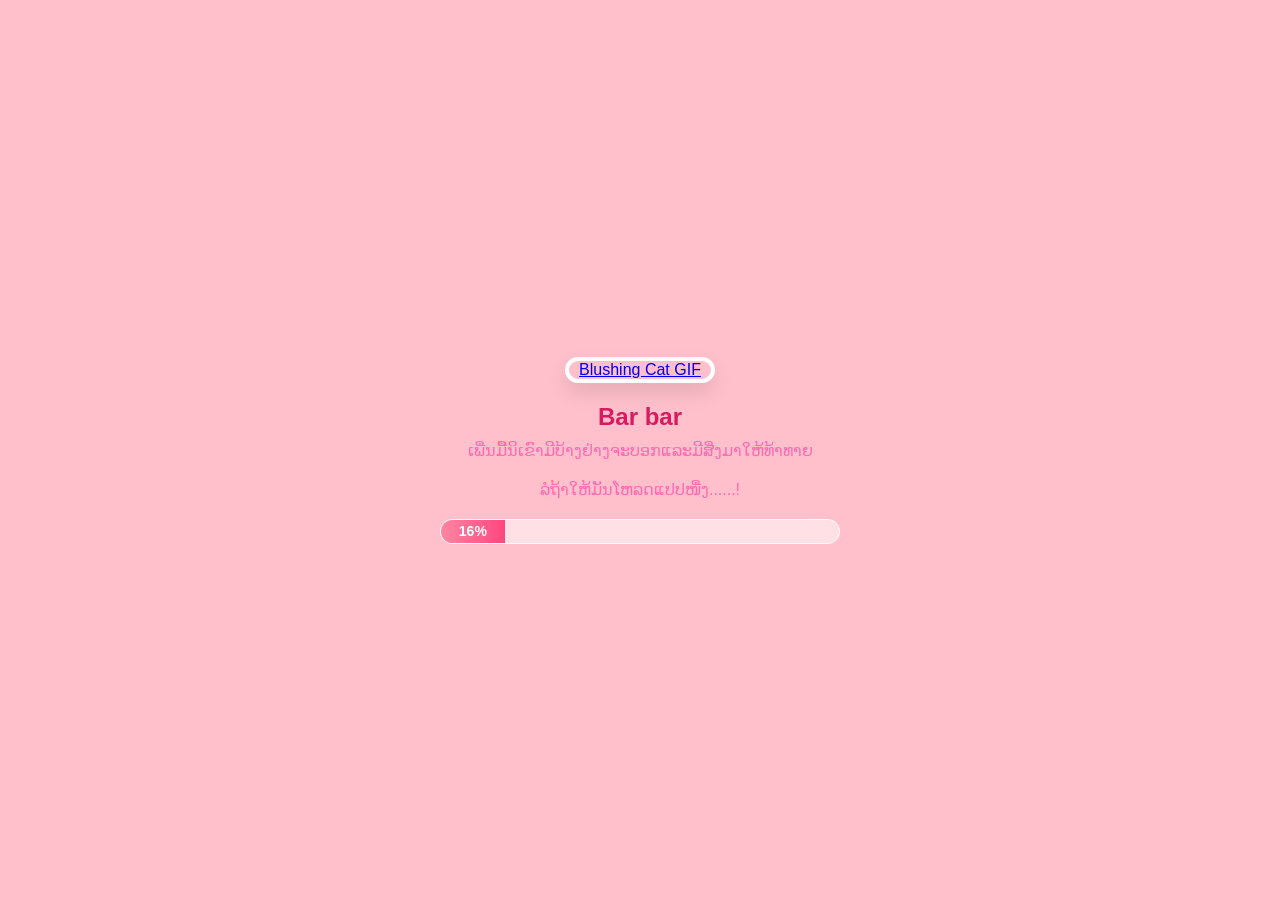
<file: Fen/index.html>
<!DOCTYPE html>
<html lang="lo">
<head>
    <meta charset="UTF-8">
    <meta name="viewport" content="width=device-width, initial-scale=1.0">
    <title>For My Love</title>
    <link rel="stylesheet" href="style.css">
</head>
<body>

    <div class="main-container">
        
        <div id="loading-section" class="show">
            
            
            <div class="gif-wrapper">
                <div class="tenor-gif-embed" data-postid="26065580" data-share-method="host" data-aspect-ratio="1.23552" data-width="100%">
                    <a href="https://tenor.com/view/blushing-cat-gif-26065580">Blushing Cat GIF</a>
                </div>
                <script type="text/javascript" async src="https://tenor.com/embed.js"></script>
            </div>
            <h1>Bar bar</h1>
            <h3>ເພີ່ນມື້ນິເຂົາມີບ້າງຢ່າງຈະບອກແລະມີສີ່ງມາໃຫ້ທ້າທາຍ</h3>

            <h3>ລໍຖ້າໃຫ້ມັນໂຫລດແປປໜື່ງ......!</h3>

            <div class="loader-container">
                <div class="loader-bar" id="fillBar">0%</div>
            </div>
        </div>

        <div id="finish-msg" class="hide">
            <div class="card">
                <h2>ໂຫລດສຳເລັດ! <br> ເພີ່ນລອງກົດປູ່ມນິເບີ່ງ</h2>
                <button id="nextPageBtn" class="btn-love">ກົດ</button>
            </div>
        </div>

    </div>

    <script src="script.js"></script>
</body>
</html>
</file>
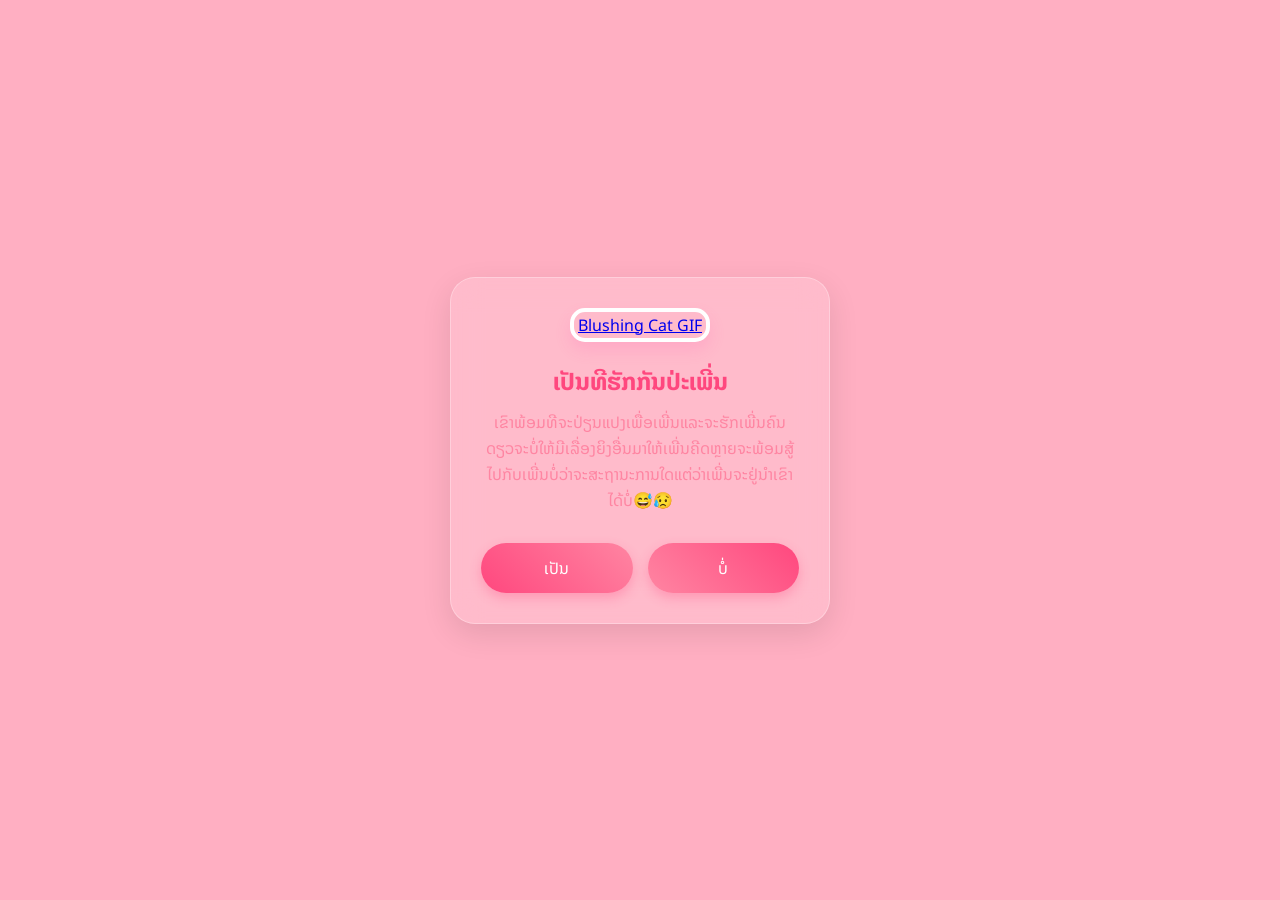
<file: Fen/about.html>
<!DOCTYPE html>
<html lang="lo">
<head>
    <meta charset="UTF-8">
    <meta name="viewport" content="width=device-width, initial-scale=1.0">
    <title>For My Special Someone</title>
    <link rel="stylesheet" href="about.css">
    <link href="https://fonts.googleapis.com/css2?family=Noto+Sans+Lao:wght@400;700&display=swap" rel="stylesheet">
</head>
<body>

    <div class="main-container">
        <div class="glass-card">
            
            <div class="gif-wrapper">
                <div class="tenor-gif-embed" data-postid="8395649839847674639" data-share-method="host" data-aspect-ratio="1.23552" data-width="100%">
                    <a href="https://tenor.com/th/view/malu-gif-8395649839847674639">Blushing Cat GIF</a>
                </div>
                <script type="text/javascript" async src="https://tenor.com/embed.js"></script>
            </div>

            <h1 class="main-title">ເປັນທີຮັກກັນປ່ະເພີ່ນ</h1>
            <h3 class="sub-title">ເຂົາພ້ອມທີຈະປ່ຽນແປງເພື່ອເພີ່ນແລະຈະຮັກເພີ່ນຄົນດຽວຈະບໍ່ໃຫ້ມີເລື່ອງຍິງອື່ນມາໃຫ້ເພີ່ນຄີດຫຼາຍຈະພ້ອມສູ້ໄປກັບເພີ່ນບໍ່ວ່າຈະສະຖານະການໃດແຕ່ວ່າເພີ່ນຈະຢູ່ນຳເຂົາໄດ້ບໍ່😅😥</h3>

            <div class="button-group">
                <button class="btn btn-left">ເປັນ</button>
                <button class="btn btn-right">ບໍ່</button>
            </div>

        </div>
    </div>

    <script src="about.js"></script>
</body>
</html>
</file>
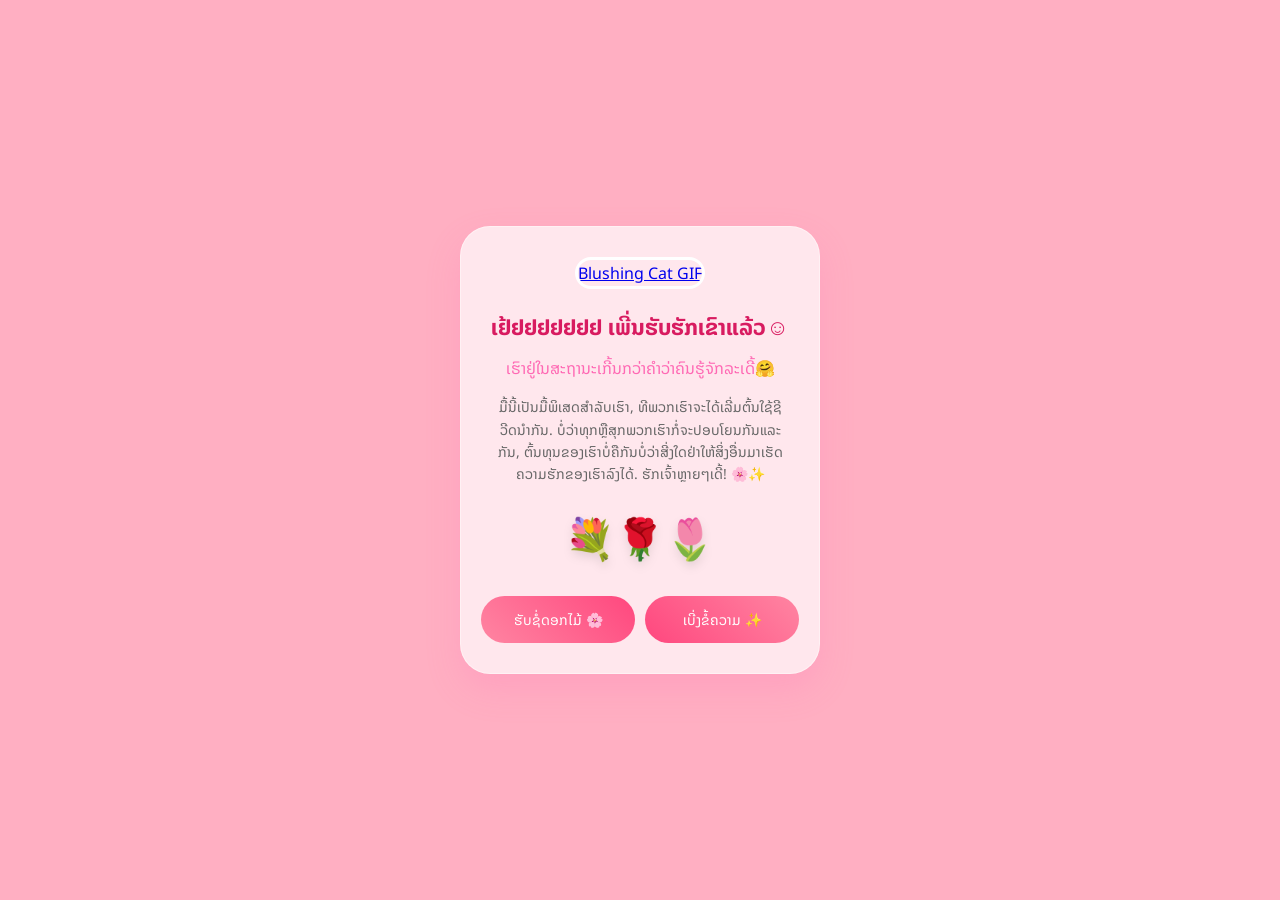
<file: Fen/thank.html>
<!DOCTYPE html>
<html lang="lo">
<head>
    <meta charset="UTF-8">
    <meta name="viewport" content="width=device-width, initial-scale=1.0">
    <title>Happy Surprise My Love</title>
    <link rel="stylesheet" href="thank.css">
    <link href="https://fonts.googleapis.com/css2?family=Noto+Sans+Lao:wght@400;700&display=swap" rel="stylesheet">
</head>
<body>

    <div class="container">
        <div class="glass-card">
            
            <div class="gif-section">
                <div class="tenor-gif-embed" data-postid="2838878765604006830" data-share-method="host" data-aspect-ratio="1.23552" data-width="100%">
                    <a href="https://tenor.com/th/view/hug-gif-2838878765604006830">Blushing Cat GIF</a>
                </div>
                <script type="text/javascript" async src="https://tenor.com/embed.js"></script>
            </div>

            <h1>ເຢ້ຢຢຢຢຢຢຢ ເພີ່ນຮັບຮັກເຂົາແລ້ວ☺️</h1>
            <h3>ເຮົາຢູ່ໃນສະຖານະເກີ້ນກວ່າຄຳວ່າຄົນຮູ້ຈັກລະເດີ້🤗</h3>
            
            <p class="love-letter">
                ມື້ນີ້ເປັນມື້ພິເສດສຳລັບເຮົາ, ທີພວກເຮົາຈະໄດ້ເລີ່ມຕົ້ນໃຊ້ຊີວີດນຳກັນ. 
                ບໍ່ວ່າທຸກຫຼືສຸກພວກເຮົາກໍ່ຈະປອບໂຍນກັນແລະກັນ, 
                ຕົ້ນທຸນຂອງເຮົາບໍ່ຄືກັນບໍ່ວ່າສີ່ງໃດຢ່າໃຫ້ສິ່ງອື່ນມາເຮັດຄວາມຮັກຂອງເຮົາລົງໄດ້. 
                ຮັກເຈົ້າຫຼາຍໆເດີ້! 🌸✨
            </p>

            <div class="flowers">💐🌹🌷</div>

            <div class="btn-group">
                <button class="btn btn-left" onclick="showLove()">ຮັບຊໍ່ດອກໄມ້ 🌸</button>
                <button class="btn btn-right" onclick="surprise()">ເບີ່ງຂໍ້ຄວາມ ✨</button>
            </div>
        </div>
    </div>

    <script src="thank.js"></script>
</body>
</html>
</file>
<file: Fen/style.css>
/* --- ຕັ້ງຄ່າພື້ນຖານ --- */
* {
    box-sizing: border-box;
    margin: 0;
    padding: 0;
    font-family: 'Noto Sans Lao', sans-serif; /* ຫຼື Font ທີ່ເຈົ້າໃຊ້ */
}

body {
    background-color: #ffc0cb; /* ສີຊົມພູ */
    display: flex;
    justify-content: center;
    align-items: center;
    min-height: 100vh;
    padding: 20px;
    overflow: hidden;
}

/* --- ຈັດ Container ຫຼັກໃຫ້ຢູ່ທາງກາງ --- */
.main-container {
    width: 100%;
    max-width: 400px; /* ຂະໜາດພໍດີມືຖື */
    text-align: center;
    position: relative;
}

/* --- ສ່ວນຂອງ Tenor GIF --- */
.gif-wrapper {
    width: 150px;
    margin: 20px auto;
    border-radius: 20px;
    overflow: hidden;
    border: 4px solid #fff;
    box-shadow: 0 10px 20px rgba(0,0,0,0.1);
}

/* --- ຂໍ້ຄວາມ H1 ແລະ H3 --- */
h1 {
    color: #d81b60;
    font-size: 24px;
    margin-bottom: 10px;
}

h3 {
    color: #ff69b4;
    font-size: 16px;
    font-weight: 400;
    margin-bottom: 20px;
}

/* --- ຫຼອດດາວໂຫລດ --- */
.loader-container {
    width: 100%;
    background-color: rgba(255, 255, 255, 0.5);
    border-radius: 20px;
    height: 25px;
    overflow: hidden;
    border: 1px solid rgba(255, 255, 255, 0.8);
    margin-bottom: 20px;
}

.loader-bar {
    width: 0%;
    height: 100%;
    background: linear-gradient(90deg, #ff85a2, #ff477e);
    color: white;
    font-size: 14px;
    font-weight: bold;
    display: flex;
    align-items: center;
    justify-content: center;
    transition: width 0.1s linear;
}

/* --- ສ່ວນຂໍ້ຄວາມຕອນຈົບ (Card) --- */
.card {
    background: rgba(255, 255, 255, 0.9);
    backdrop-filter: blur(10px);
    padding: 30px;
    border-radius: 25px;
    border: 1px solid rgba(255, 255, 255, 0.3);
    box-shadow: 0 15px 35px rgba(255, 105, 180, 0.2);
    animation: bounceIn 0.8s ease;
}

h2 {
    color: #c2185b;
    font-size: 18px;
    margin-bottom: 20px;
}

/* --- ປຸ່ມ --- */
.btn-love {
    padding: 12px 25px;
    font-size: 18px;
    color: white;
    background: linear-gradient(45deg, #ff477e, #ff85a2);
    border: none;
    border-radius: 50px;
    cursor: pointer;
    box-shadow: 0 5px 15px rgba(255, 71, 126, 0.3);
    transition: all 0.3s ease;
}

.btn-love:active {
    transform: scale(0.95);
}

/* --- ກົນໄກການຊ້ອນ/ສະແດງ --- */
.hide {
    display: none !important;
}

.show {
    display: block !important;
}

/* --- Animation --- */
@keyframes bounceIn {
    0% { transform: scale(0.5); opacity: 0; }
    80% { transform: scale(1.1); }
    100% { transform: scale(1); opacity: 1; }
}
</file>
<file: Fen/about.css>
/* --- ຕັ້ງຄ່າພື້ນຖານ --- */
* {
    box-sizing: border-box;
    margin: 0;
    padding: 0;
    font-family: 'Noto Sans Lao', sans-serif; /* ໃຊ້ Font ລາວ */
}

body {
    background-color: #ffafc2; /* ພື້ນຫຼັງສີຊົມພູອ່ອນ */
    display: flex;
    justify-content: center;
    align-items: center;
    min-height: 100vh;
    overflow: hidden;
    padding: 20px;
}

/* --- Container ຫຼັກ (ຈັດໃຫ້ຢູ່ທາງກາງໜ້າຈໍມືຖື) --- */
.main-container {
    width: 100%;
    max-width: 380px; /* ຂະໜາດພໍດີມືຖື */
    display: flex;
    justify-content: center;
    align-items: center;
}

/* --- ພື້ນຫຼັງຊັ້ນເບີໆ (Frosted Glass Card) --- */
.glass-card {
    background: rgba(255, 255, 255, 0.15); /* ພື້ນຫຼັງຂາວອ່ອນ */
    backdrop-filter: blur(15px); /* ເຮັດໃຫ້ເບີໆແບບກະຈົກຝ້າ */
    border-radius: 25px;
    border: 1px solid rgba(255, 255, 255, 0.3); /* ຂອບຂາວອ່ອນ */
    width: 100%;
    padding: 30px;
    text-align: center;
    box-shadow: 0 10px 30px rgba(0, 0, 0, 0.1); /* ເພີ່ມເງົາເບົາໆ */
    animation: bounceIn 0.8s ease; /* Animation ຕອນເລີ່ມຕົ້ນ */
}

/* --- ສ່ວນ Tenor GIF --- */
.gif-wrapper {
    width: 140px;
    margin: 0 auto 20px auto; /* ຈັດໃຫ້ຢູ່ກາງ ແລະ ຫ່າງຈາກຂໍ້ຄວາມ */
    border-radius: 15px;
    overflow: hidden;
    border: 4px solid #fff;
    box-shadow: 0 8px 15px rgba(255, 105, 180, 0.2);
}

/* --- ຂໍ້ຄວາມ H1 ແລະ H3 --- */
h1.main-title {
    color: #ff477e; /* ສີຊົມພູເຂັ້ມ */
    font-size: 24px;
    margin-bottom: 8px;
    font-weight: bold;
}

h3.sub-title {
    color: #ff85a2; /* ສີຊົມພູອ່ອນ */
    font-size: 16px;
    font-weight: 400;
    margin-bottom: 30px; /* ຫ່າງຈາກປຸ່ມ */
}

/* --- ປຸ່ມ 2 ປຸ່ມ --- */
.button-group {
    display: flex;
    justify-content: space-between; /* ຈັດໃຫ້ຢູ່ຊ້າຍ ແລະ ຂວາ */
    gap: 15px; /* ໄລຍະຫ່າງລະຫວ່າງປຸ່ມ */
}

.btn {
    flex: 1; /* ບັງຄັບໃຫ້ປຸ່ມມີຂະໜາດເທົ່າກັນ */
    padding: 12px;
    font-size: 16px;
    color: white;
    border: none;
    border-radius: 50px; /* ເຮັດໃຫ້ຂອບມົນ */
    cursor: pointer;
    box-shadow: 0 5px 12px rgba(255, 71, 126, 0.3);
    transition: all 0.3s ease;
}

/* ປຸ່ມທາງຊ້າຍ */
.btn-left {
    background: linear-gradient(45deg, #ff477e, #ff85a2);
}

/* ປຸ່ມທາງຂວາ */
.btn-right {
    background: linear-gradient(45deg, #ff85a2, #ff477e);
}

/* ເອັບເຟັກຕອນກົດ ຫຼື ຊີ້ Mouse */
.btn:hover {
    transform: translateY(-3px); /* ປຸ່ມເດັ້ງຂຶ້ນ */
    box-shadow: 0 8px 18px rgba(255, 71, 126, 0.4);
}

.btn:active {
    transform: translateY(1px); /* ເວລາກົດໃຫ້ປຸ່ມຫຍໍ້ */
}

/* --- Animation ຕອນເລີ່ມຕົ້ນ --- */
@keyframes bounceIn {
    0% { transform: scale(0.5); opacity: 0; }
    80% { transform: scale(1.1); }
    100% { transform: scale(1); opacity: 1; }
}
</file>
<file: Fen/thank.css>
* {
    box-sizing: border-box;
    margin: 0;
    padding: 0;
    font-family: 'Noto Sans Lao', sans-serif;
}

body {
    background-color: #ffafc2; /* ພື້ນຫຼັງສີຊົມພູ */
    display: flex;
    justify-content: center;
    align-items: center;
    min-height: 100vh;
    padding: 20px;
}

.container {
    width: 100%;
    max-width: 360px;
    text-align: center;
}

/* ພື້ນຫຼັງຊັ້ນທີ 2: ສີຂາວອ່ອນໆແບບເບີ (Frosted Glass) */
.glass-card {
    background: rgba(255, 255, 255, 0.7);
    backdrop-filter: blur(10px);
    border-radius: 30px;
    padding: 30px 20px;
    border: 1px solid rgba(255, 255, 255, 0.4);
    box-shadow: 0 15px 35px rgba(255, 105, 180, 0.2);
    animation: fadeIn 1s ease-in-out;
}

.gif-section {
    width: 130px;
    margin: 0 auto 20px;
    border-radius: 20px;
    overflow: hidden;
    border: 3px solid white;
}

h1 {
    color: #d81b60;
    font-size: 22px;
    margin-bottom: 10px;
}

h3 {
    color: #ff69b4;
    font-size: 16px;
    margin-bottom: 15px;
    font-weight: 400;
}

.love-letter {
    color: #666;
    font-size: 14px;
    line-height: 1.6;
    margin-bottom: 20px;
    padding: 0 10px;
}

.flowers {
    font-size: 40px;
    margin-bottom: 25px;
    filter: drop-shadow(0 5px 5px rgba(0,0,0,0.1));
}

.btn-group {
    display: flex;
    gap: 10px;
}

.btn {
    flex: 1;
    padding: 12px;
    border: none;
    border-radius: 50px;
    color: white;
    font-size: 14px;
    cursor: pointer;
    transition: transform 0.2s;
}

.btn-left {
    background: linear-gradient(45deg, #ff85a2, #ff477e);
}

.btn-right {
    background: linear-gradient(45deg, #ff477e, #ff85a2);
}

.btn:active {
    transform: scale(0.95);
}

@keyframes fadeIn {
    from { opacity: 0; transform: translateY(20px); }
    to { opacity: 1; transform: translateY(0); }
}
</file>
